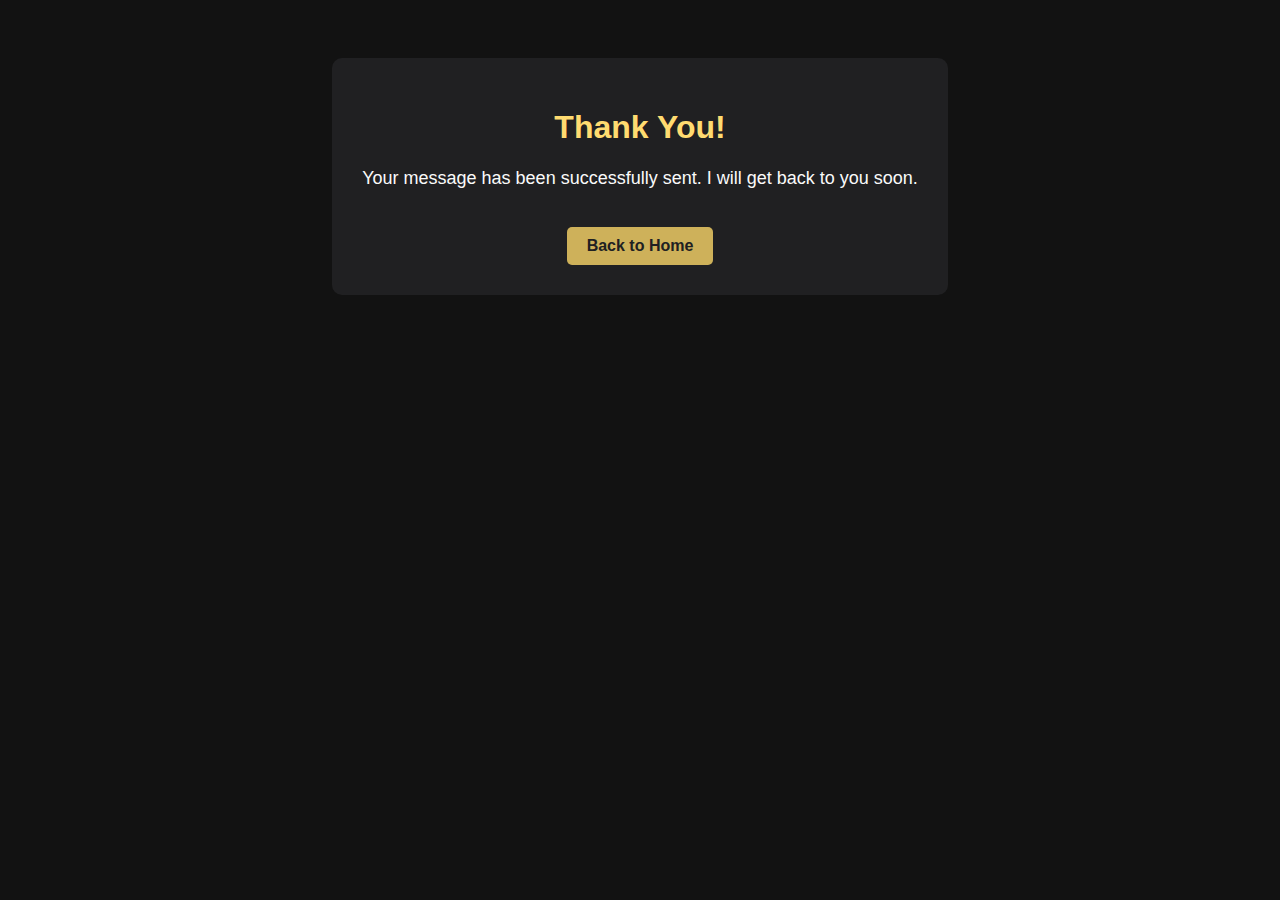
<file: thank-you.html>
<!DOCTYPE html>
<html lang="en">
<head>

    <meta charset="UTF-8">
    <meta name="viewport" content="width=device-width, initial-scale=1.0">

    <title>Thank You</title>
    <style>
        :root {
            --jet: hsl(0, 0%, 22%);
            --onyx: hsl(240, 1%, 17%);
            --eerie-black-1: hsl(240, 2%, 13%);
            --eerie-black-2: hsl(240, 2%, 12%);
            --smoky-black: hsl(0, 0%, 7%);
            --white-1: hsl(0, 0%, 100%);
            --white-2: hsl(0, 0%, 98%);
            --orange-yellow-crayola: hsl(45, 100%, 72%);
            --vegas-gold: hsl(45, 54%, 58%);
            --light-gray: hsl(0, 0%, 84%);
            --light-gray-70: hsla(0, 0%, 84%, 0.7);
        }
    
        body {
            font-family: Arial, sans-serif;
            text-align: center;
            padding: 50px;
            background-color: hsl(0, 0%, 7%);
            color: var(--white-1);
        }
        
        .container {
            background: var(--eerie-black-1);
            padding: 30px;
            border-radius: 10px;
            box-shadow: 0 0 10px rgba(0, 0%, 0%, 0.2);
            display: inline-block;
        }
        
        h1 {
            color: var(--orange-yellow-crayola);
        }
        
        p {
            font-size: 18px;
            color: var(--white-2);
        }
        
        a {
            display: inline-block;
            margin-top: 20px;
            padding: 10px 20px;
            background: var(--vegas-gold);
            color: var(--eerie-black-1);
            text-decoration: none;
            border-radius: 5px;
            font-weight: bold;
        }
        
        a:hover {
            background: var(--orange-yellow-crayola);
        }
    </style>
    


</head>
<body>

    <div class="container" id="draggableSidebar" >
        <h1>Thank You!</h1>
        <p>Your message has been successfully sent. I will get back to you soon.</p>
        <a href="index.html">Back to Home</a>
    </div>

    <script src="./assets/js/script.js"></script>

</body>

</html>
</file>
